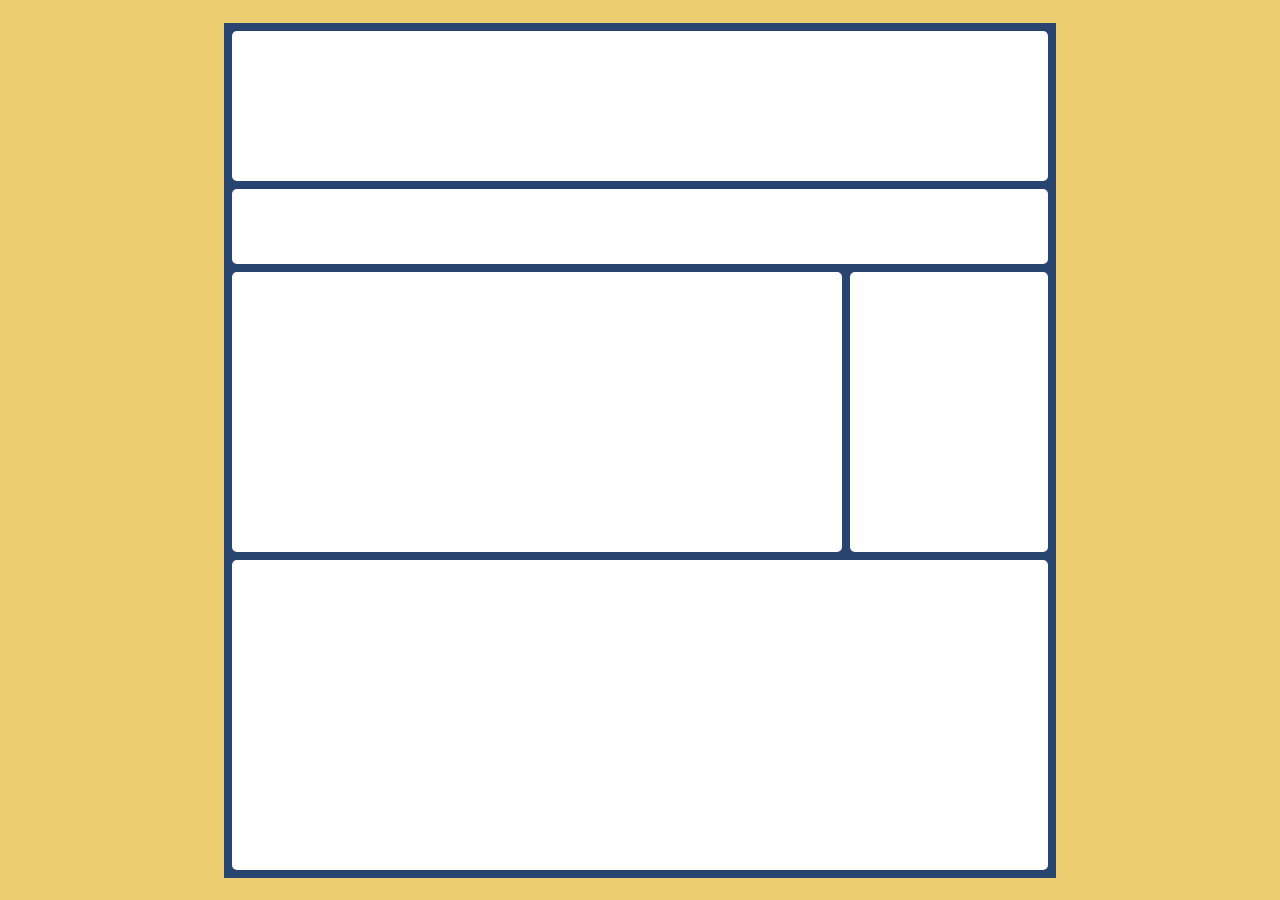
<file: Layout 1/index.html>
<!DOCTYPE html>
<html lang="pt-br">
<head>
    <meta charset="UTF-8">
    <meta http-equiv="X-UA-Compatible" content="IE=edge">
    <meta name="viewport" content="width=device-width, initial-scale=1.0">
    <title>Layout 1 - Trabalho 4</title>
    <link rel="stylesheet" href="css/style.css">
</head>
<body>
    <div class="container">
        <div class="caixa1"></div>
        <div class="caixa2"></div>
        <div class="caixa3"></div>
        <div class="caixa4"></div>
        <div class="caixa5"></div>
    </div>
</body>
</html>
</file>
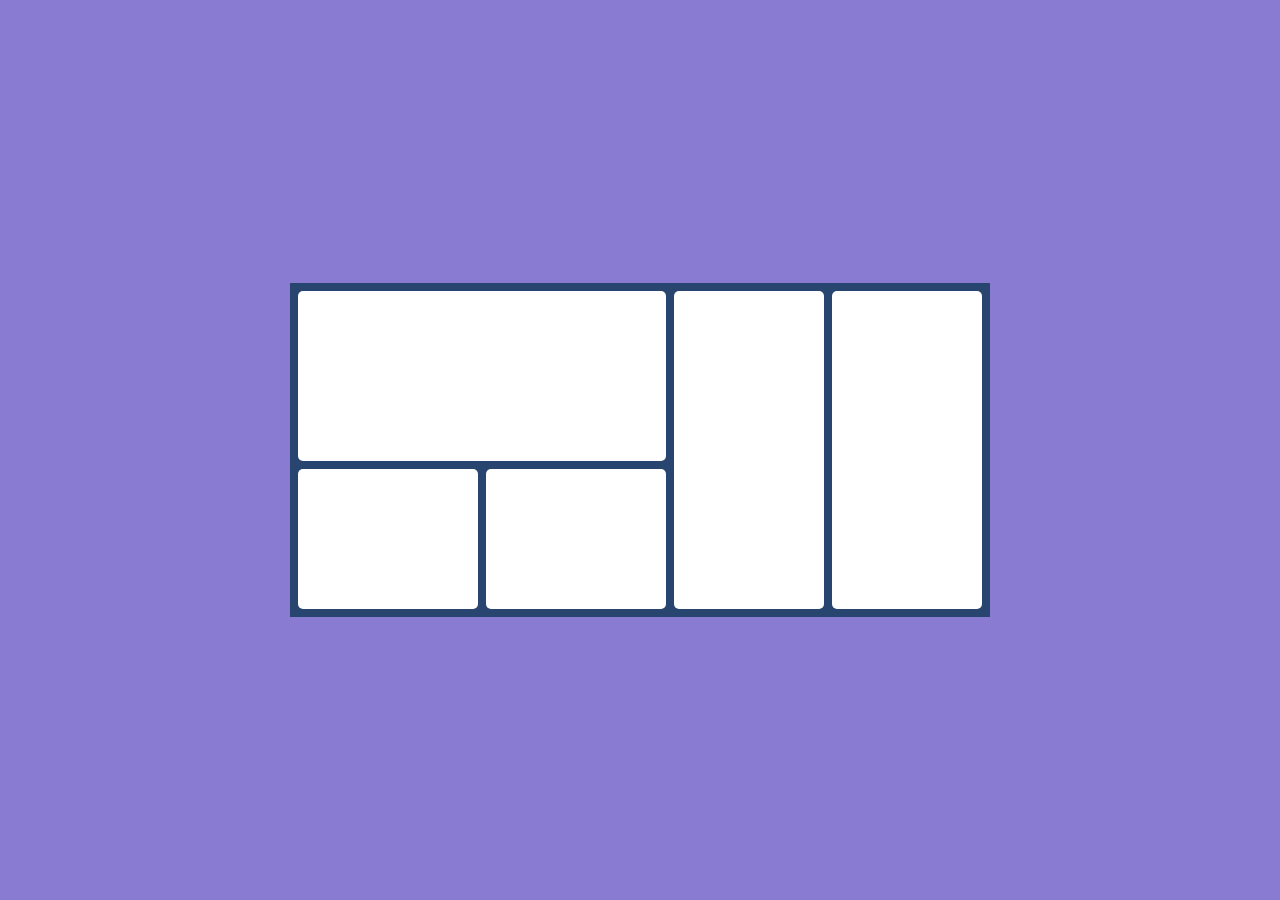
<file: Layout 2/index.html>
<!DOCTYPE html>
<html lang="pt-br">
<head>
    <meta charset="UTF-8">
    <meta http-equiv="X-UA-Compatible" content="IE=edge">
    <meta name="viewport" content="width=device-width, initial-scale=1.0">
    <title>Layout 2 - Trabalho 4</title>
    <link rel="stylesheet" href="css/style.css">
</head>
<body>
    <div class="container">
        <div class="caixa1"></div>
        <div class="caixa2"></div>
        <div class="caixa3"></div>
        <div class="caixa4"></div>
        <div class="caixa5"></div>
    </div>
</body>
</html>
</file>
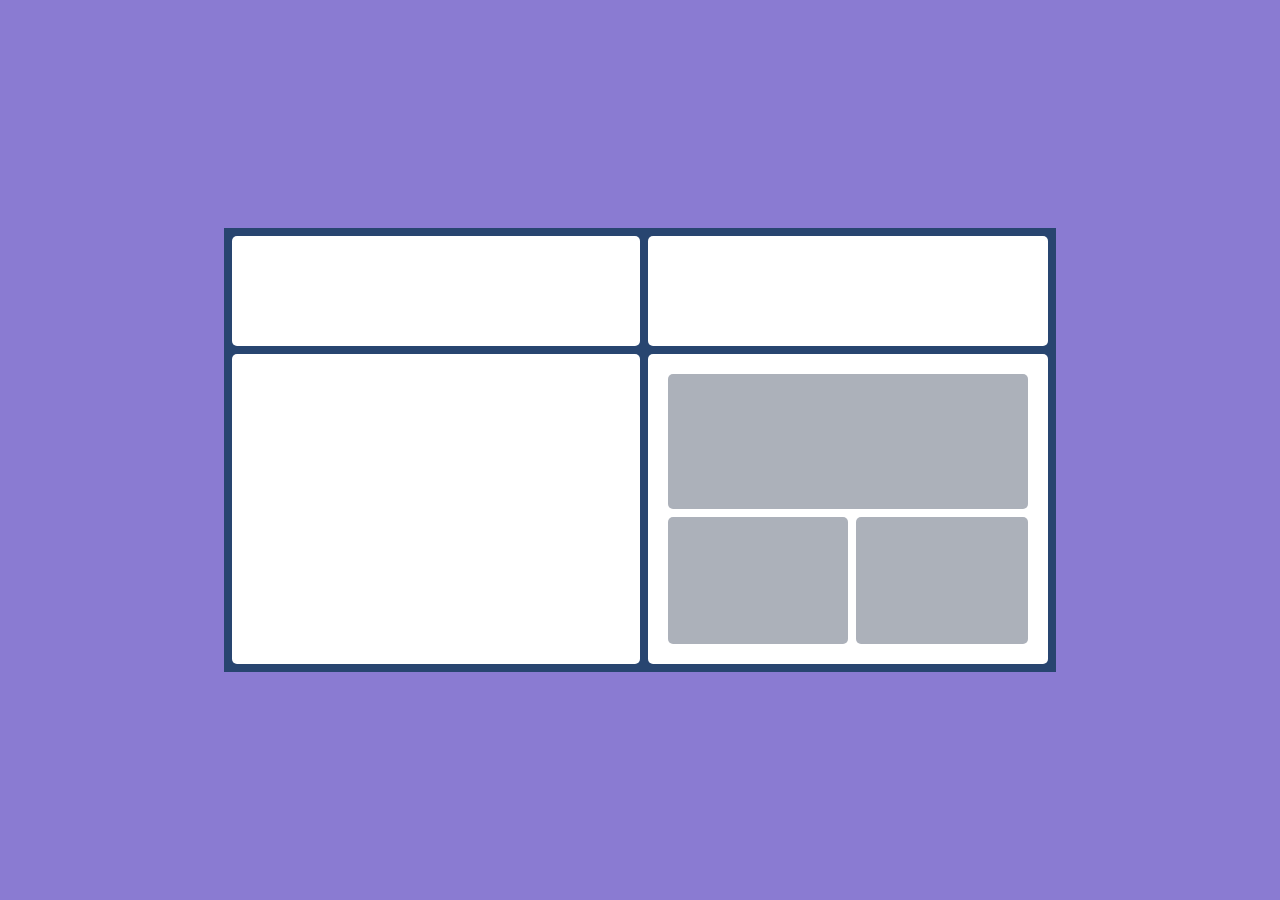
<file: Layout 3/index.html>
<!DOCTYPE html>
<html lang="pt-br">
<head>
    <meta charset="UTF-8">
    <meta http-equiv="X-UA-Compatible" content="IE=edge">
    <meta name="viewport" content="width=device-width, initial-scale=1.0">
    <title>Layout 3 - Trabalho 4</title>
    <link rel="stylesheet" href="css/style.css">
</head>
<body>
    <div class="container">
        <div class="caixa1"></div>
        <div class="caixa2"></div>
        <div class="caixa3"></div>
        <div class="caixa4">
            <div class="caixa4-1"></div>
            <div class="caixa4-2"></div>
            <div class="caixa4-3"></div>
        </div>
    </div>
</body>
</html>
</file>
<file: Layout 1/css/style.css>
* {
    margin: 0;
    padding: 0;
    border: 0;
    box-sizing: border-box;
}

body {
    width: 100vw;
    height: 100vh;
    background-color: rgb(236, 206, 112);
    display: flex;
    justify-content: center;
    align-items: center;
}

.container {
    height: 95vh;
    width: 65vw;
    background-color: rgb(40, 69, 112);
    padding: 8px;
    display: grid;
    grid-template-columns: 1fr 1fr 1fr 1fr;
    grid-template-rows: 150px 75px 280px auto;
    gap: 8px;
}

.caixa1 {
    background-color: #FFFFFF;
    border-radius: 5px;
    grid-column: span 4;
}

.caixa2 {
    background-color: #FFFFFF;
    border-radius: 5px;
    grid-column: span 4;
}

.caixa3 {
    background-color: #FFFFFF;
    border-radius: 5px;
    grid-column: span 3;
}

.caixa4 {
    background-color: #FFFFFF;
    border-radius: 5px;
    grid-column: span 1;
}

.caixa5 {
    background-color: #FFFFFF;
    border-radius: 5px;
    grid-column: span 4;
}
</file>
<file: Layout 2/css/style.css>
* {
    margin: 0;
    padding: 0;
    border: 0;
    box-sizing: border-box;
}

body {
    width: 100vw;
    height: 100vh;
    background-color: rgb(138, 123, 210);
    display: flex;
    justify-content: center;
    align-items: center;
}

.container {
    /* height: 60vh; */
    /* width: 65vw; */
    background-color: rgb(40, 69, 112);
    padding: 8px;
    display: grid;
    grid-template-columns: 180px 180px 150px 150px;
    grid-template-rows: 170px 140px;
    gap: 8px;
    grid-template-areas: "t1 t1 t4 t5"
                         "t2 t3 t4 t5";
}

.caixa1 {
    background-color: #FFFFFF;
    border-radius: 5px;
    grid-area: t1;
}

.caixa2 {
    background-color: #FFFFFF;
    border-radius: 5px;
    grid-area: t2;
}

.caixa3 {
    background-color: #FFFFFF;
    border-radius: 5px;
    grid-area: t3;
}

.caixa4 {
    background-color: #FFFFFF;
    border-radius: 5px;
    grid-area: t4;
}

.caixa5 {
    background-color: #FFFFFF;
    border-radius: 5px;
    grid-area: t5;
}
</file>
<file: Layout 3/css/style.css>
* {
    margin: 0;
    padding: 0;
    border: 0;
    box-sizing: border-box;
}

body {
    width: 100vw;
    height: 100vh;
    background-color: rgb(138, 123, 210);
    display: flex;
    justify-content: center;
    align-items: center;
}

.container {
    width: 65vw;
    background-color: rgb(40, 69, 112);
    padding: 8px;
    display: grid;
    grid-template-columns: 50%;
    grid-template-rows: 110px 310px;
    gap: 8px;
    grid-template-areas: "t1 t2"
                         "t3 t4";
}

.caixa1 {
    background-color: #FFFFFF;
    border-radius: 5px;
    grid-area: t1;
}

.caixa2 {
    background-color: #FFFFFF;
    border-radius: 5px;
    grid-area: t2;
}

.caixa3 {
    background-color: #FFFFFF;
    border-radius: 5px;
    grid-area: t3;
}

.caixa4 {
    background-color: #FFFFFF;
    border-radius: 5px;
    padding: 20px;
    gap: 8px;
    display: grid;
    grid-template-columns: 50%;
    grid-template-rows: 50%;
    grid-template-areas: "t5 t5"
                         "t6 t7";
}

.caixa4-1 {
    background-color: rgb(172, 177, 186);
    border-radius: 5px;
    grid-area: t5;
}

.caixa4-2 {
    background-color: rgb(172, 177, 186);
    border-radius: 5px;
    grid-area: t6;
}

.caixa4-3 {
    background-color: rgb(172, 177, 186);
    border-radius: 5px;
    grid-area: t7;
}
</file>
